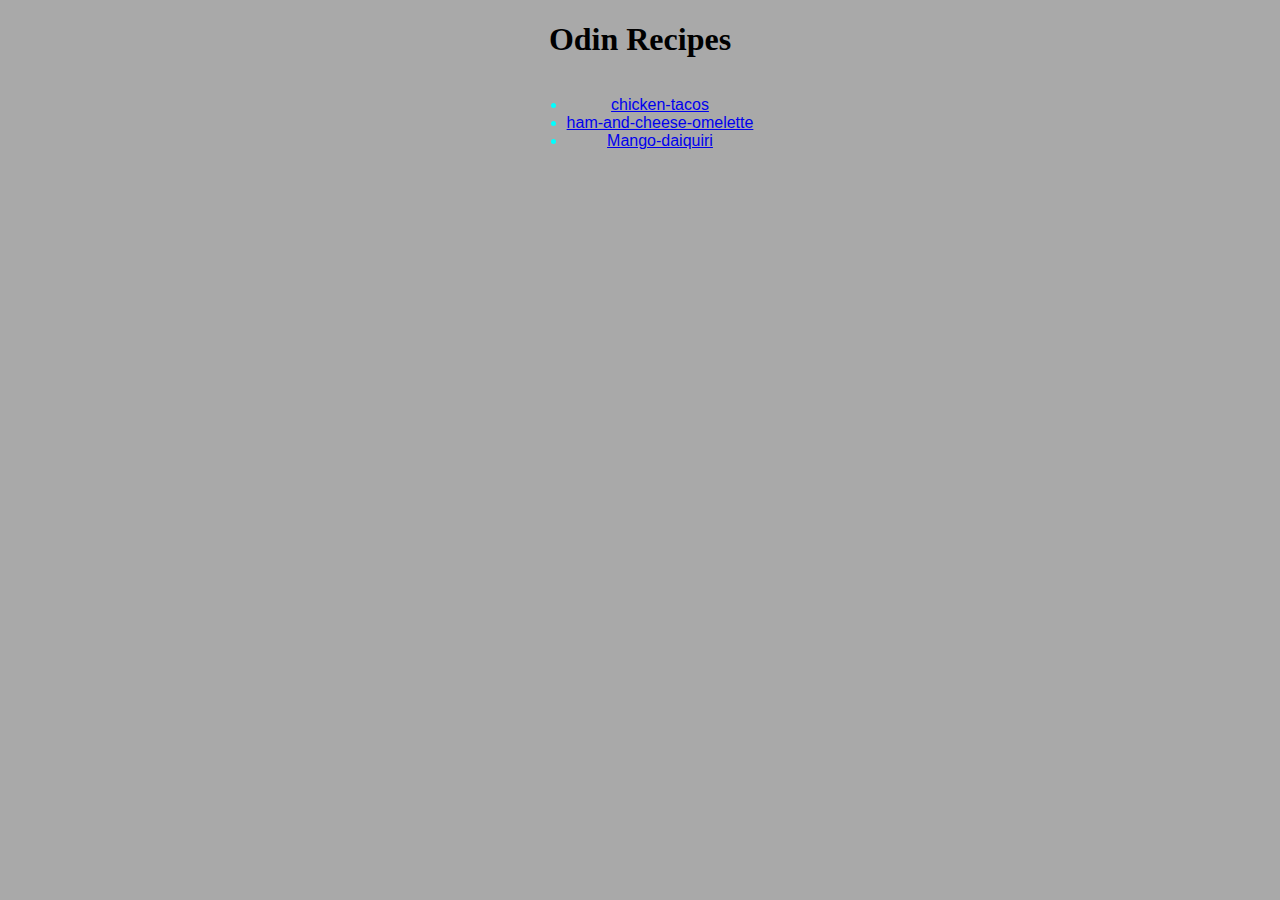
<file: index.html>
<!DOCTYPE html>
<html>
    <!-- First webpage for the Odin Project -->
    <head lang="en">
        <meta charset="utf-8">
        <link rel="stylesheet" href="style.css"/>
        <title>Recipes</title>
    </head>
    <body>
        <h1>Odin Recipes</h1>

        <!-- links to recipes -->
         <div class ='intro'>
            <ul class="recipes">
                <li class="links"><a href="recipes/chicken-tacos.html" target="_blank" rel="noopener noreferrer">chicken-tacos</a></li>
                <li class="links"><a href="recipes/ham-and-cheese-omelette.html" target="_blank" rel="noopener noreferrer">ham-and-cheese-omelette</a></li>
                <li class="links"><a href="recipes/mango-daiquiri.html" target="_blank" rel="noopener noreferrer">Mango-daiquiri</a></li>
            </ul>
        </div>
    </body>

</html>
</file>
<file: style.css>
h1 {
    text-align: center;
}

.links {
    font-family: sans-serif;
    color:rgb(0, 255, 255);
}

*{
    background-color: rgb(169, 169, 169);
}

p {
    font-family: 'Franklin Gothic Medium', 'Arial Narrow', Arial, sans-serif;
}

h3{
    font-family: 'Segoe UI', Tahoma, Geneva, Verdana, sans-serif;
    text-decoration: underline;
}

img{
    height: auto;
    width: 400px;
}

.intro{
    text-align: center;
}

.recipes, .how-to-cook, .cooking{
    display: inline-block;
}

.hero{
    text-align: center;
}

.how-to-cook{
    text-align: center;
    margin-right: 400px;
    margin-left: 200px;
}

.cooking{
    text-align: center;
    width: 500px;
}
</file>
